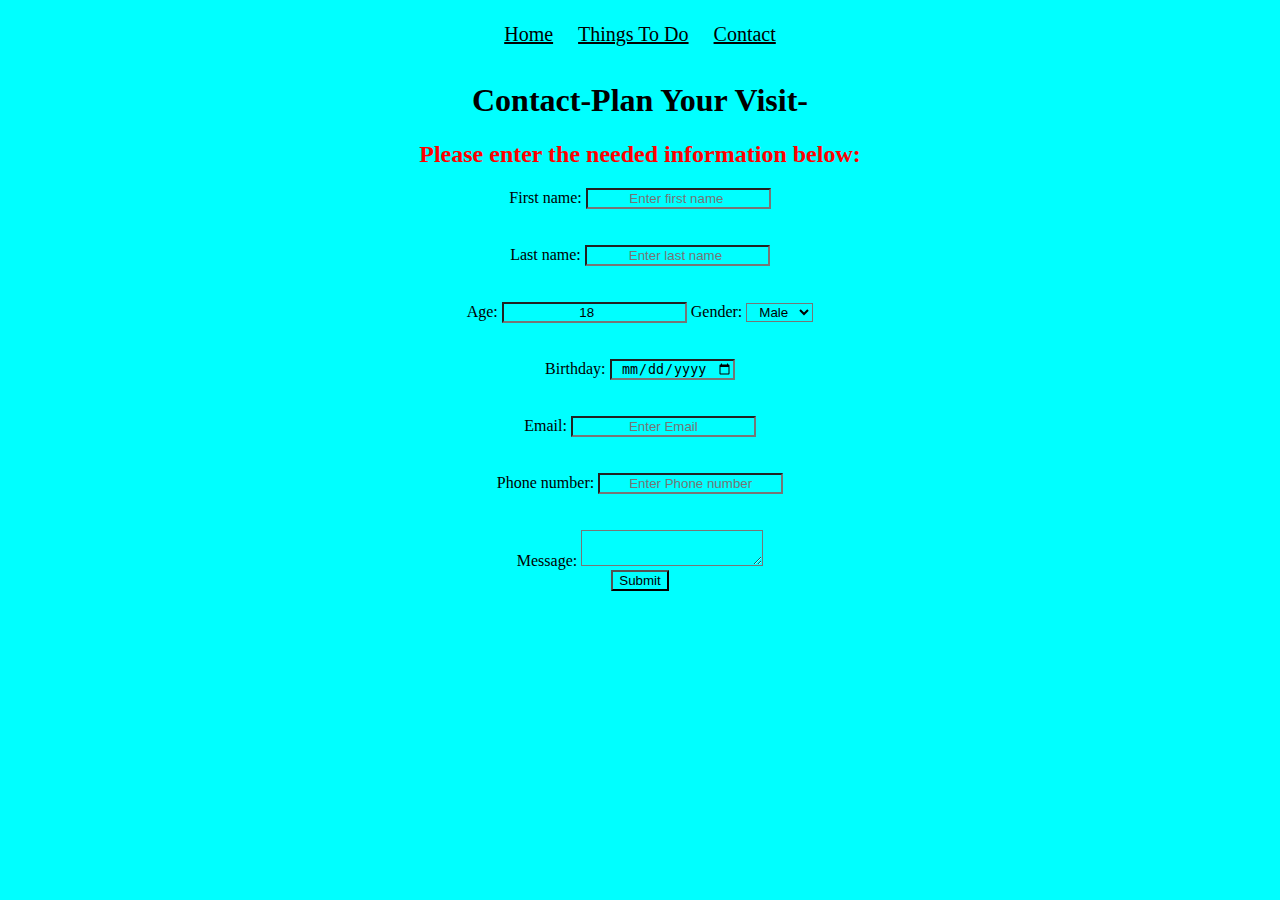
<file: contact.html>
<!DOCTYPE html>
<html lang="en">

<head>
  <meta charset="utf-8">
  <meta name="viewport" content="width=device-width">
  <title>Contact Page</title>
  <link href="c.css" rel="stylesheet" type="text/css" />

</head>

<body>


  <nav>

    <a href="index.html">Home</a>
    <a href="things.html">Things To Do</a>
    <a href="contact.html">Contact</a>

  </nav>

  <H1>Contact-Plan Your Visit-</H1>

  <H2> Please enter the needed information below:</H2>


  <section>

    <form action="process.php" method="POST">
      <label>First name:</label>
      <input type="text" name="first-name" placeholder="Enter first name ">

  </section>

  <br>
  </br>


  <section>
    <label>Last name:</label>
    <input type="text" name="Last-name" placeholder="Enter last name ">
  </section>


  <br>
  </br>

  <article>
    <label>Age:
      <input type="number" name="Age" value="18">
    </label>

    <label>Gender:</label>
    <select name="gender">
      <option value="male">Male</option>
      <option value="female">Female</option>
      <option value="other">Other</option>
    </select>


  </article>


  <br>
  </br>

  <section>
    <label>Birthday:
      <input type="date" name="birthday">
    </label>

  </section>

  <br>
  </br>

  <article>
    <label>Email:</label>
    <input type="email" name="Email" placeholder="Enter Email">
  </article>

  <br>
  </br>

  <aside>
    <label>Phone number:</label>
    <input type="text" name="Phone number" placeholder="Enter Phone number">
  </aside>

  <br>
  </br>

  <section>
    <label>Message:
      <textarea name="message"></textarea>
    </label>

  </section>

  <button>Submit</button>




  </form>

</body>
</file>
<file: c.css>
* {
  text-align: center;
  background-color: cyan;
}

H2 {
  color: red;
}

nav {
  padding: 15px;
  text-align: center;
  font-size: 20px;
}

a {
  padding: 10px;
  color: black;
}
</file>
